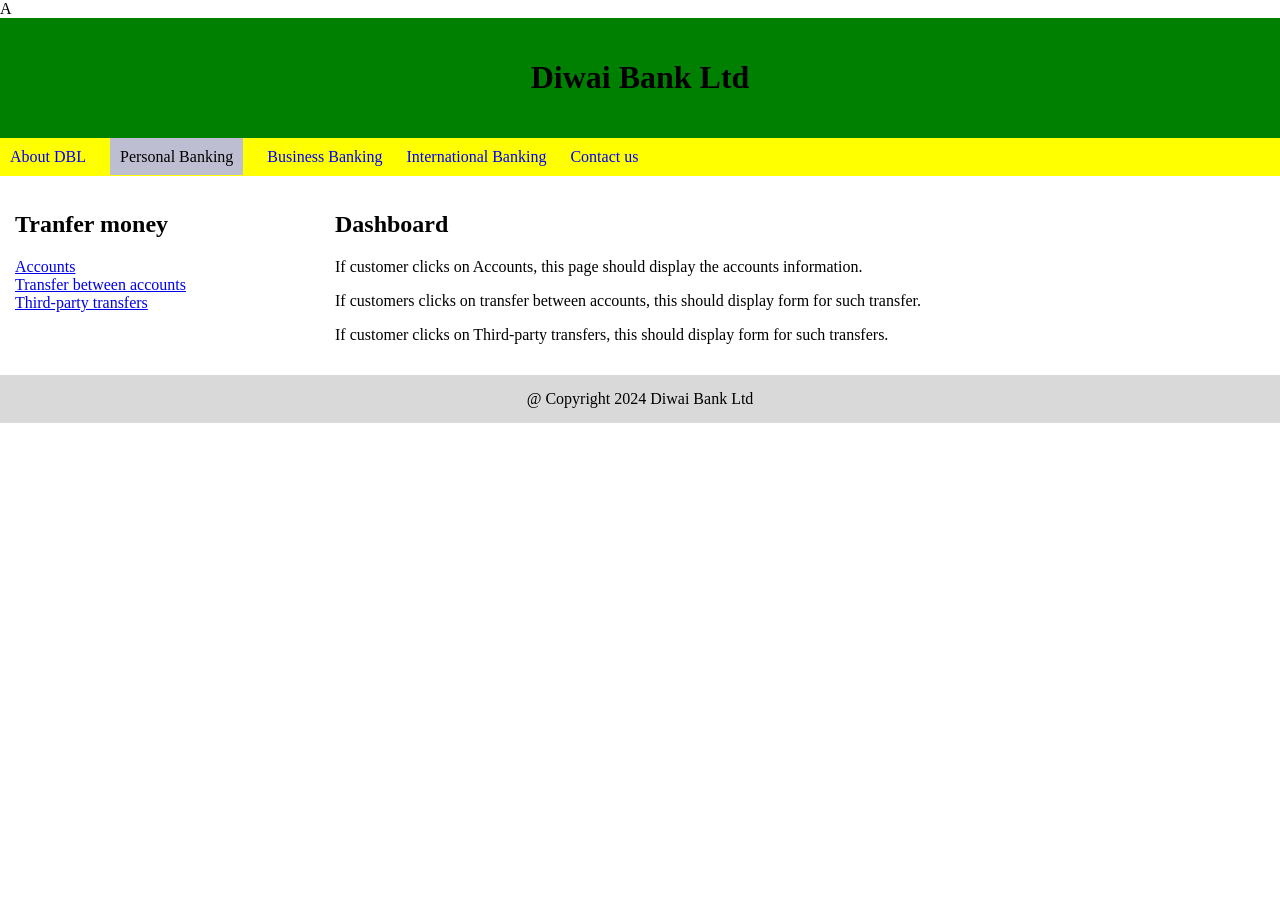
<file: Labs/Lab1/index.html>
<!DOCTYPE html>
<html lang="en">
<head>

    <!-- Author Information -->
    <!-- Author: Vincent Mala -->
    <!-- Date Created: 25 February 2026 -->
    <!-- Description: Diwai Bank Ltd Interface using CSS Grid -->

    <meta charset="UTF-8">
    <title>Diwai Bank Ltd</title>

    <!-- External CSS -->
    <link rel="stylesheet" href="style.css">

</head>

<body>A

<div class="container">

    <!-- Header -->
    <header class="header">
        <h1>Diwai Bank Ltd</h1>
    </header>

    <!-- Navigation Menu -->
    <nav class="nav">
        <a href="#">About DBL</a>
        <a class="active" href="#">Personal Banking</a>
        <a href="#">Business Banking</a>
        <a href="#">International Banking</a>
        <a href="#">Contact us</a>
    </nav>

    <!-- Sidebar -->
    <aside class="sidebar">
        <h2>Tranfer money</h2>

        <a href="#">Accounts</a><br>
        <a href="#">Transfer between accounts</a><br>
        <a href="#">Third-party transfers</a>
    </aside>

    <!-- Main Content -->
    <main class="main">
        <h2>Dashboard</h2>

        <p>If customer clicks on Accounts, this page should display the accounts information.</p>

        <p>If customers clicks on transfer between accounts, this should display form for such transfer.</p>

        <p>If customer clicks on Third-party transfers, this should display form for such transfers.</p>
    </main>

    <!-- Footer -->
    <footer class="footer">
        @ Copyright 2024 Diwai Bank Ltd
    </footer>

</div>

</body>
</html>
</file>
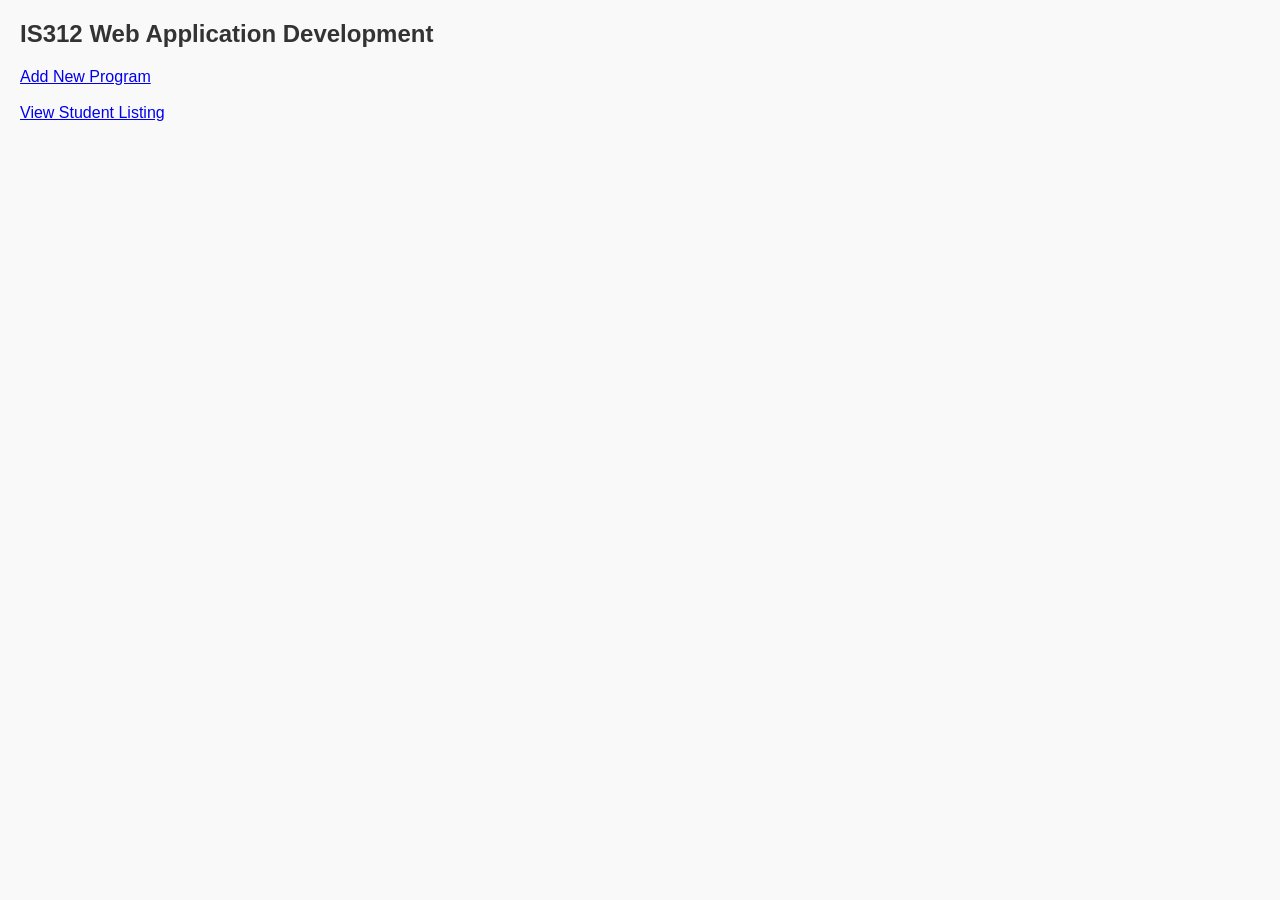
<file: Labs/Lab2/index.html>
<!DOCTYPE html>
<!-- 
    Author: Vincent Mala 
    Date: 3/18/2026 
    Unit: IS312 
-->
<html>
<head>
  <title>IS312 Lab 2</title>
  <link rel="stylesheet" href="style.css">
</head>
<body>
  <h2>IS312 Web Application Development</h2>
  <a href="new-program.html">Add New Program</a><br><br>
  <a href="student-listing.php">View Student Listing</a>
</body>
</html>
</file>
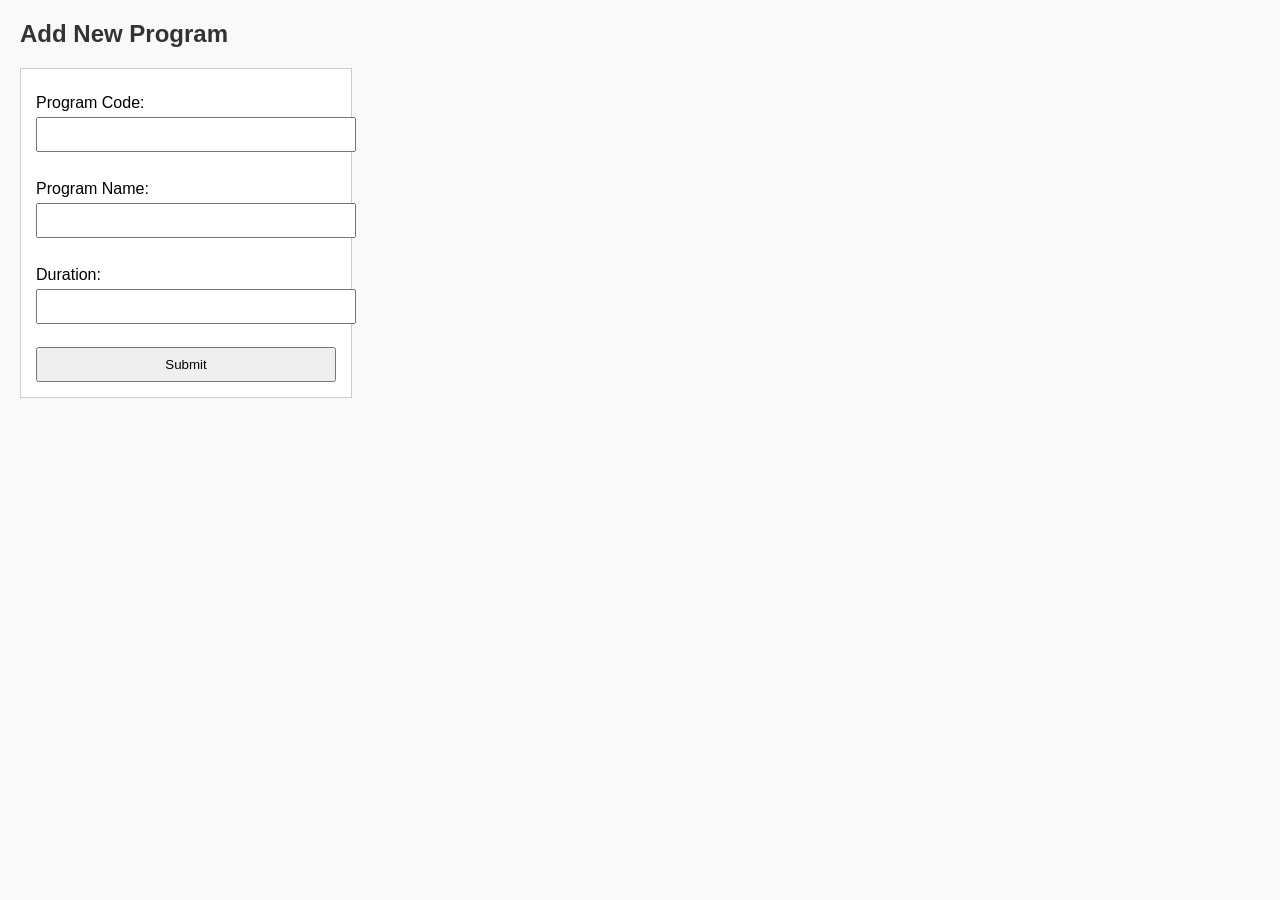
<file: Labs/Lab2/new-program.html>
<!DOCTYPE html>
<!--
    Author: Vincent
    Date: 18 March 2026 | Unit: IS312
-->
<html lang="en">
<head>
    <meta charset="UTF-8">
    <meta name="author" content="Vincent">
    <meta name="description" content="Form page for adding a new program to the database">
    <meta name="viewport" content="width=device-width, initial-scale=1.0">
    
    <title>Add Program</title>
    <link rel="stylesheet" href="style.css">
    <script src="script.js"></script>
</head>
<body>
    <h2>Add New Program</h2>
    <form action="add-new-program.php" method="POST" onsubmit="return validateForm()">
        <label for="programCode">Program Code:</label>
        <input type="text" id="programCode" name="programCode"><br><br>

        <label for="programName">Program Name:</label>
        <input type="text" id="programName" name="programName"><br><br>

        <label for="duration">Duration:</label>
        <input type="text" id="duration" name="duration"><br><br>

        <input type="submit" value="Submit">
    </form>
</body>
</html>
</file>
<file: Labs/Lab1/style.css>
/* Page style */
body {
    margin: 0;
    font-family: Times New Roman, serif;
}

/* Grid Layout */
.container {
    display: grid;
    grid-template-areas:
        "header header"
        "nav nav"
        "sidebar main"
        "footer footer";

    grid-template-columns: 1fr 3fr;
}

/* Header */
.header {
    grid-area: header;
    background-color: green;
    text-align: center;
    padding: 20px;
}

/* Navigation */
.nav {
    grid-area: nav;
    background-color: yellow;
    padding: 10px;
}

.nav a {
    margin-right: 20px;
    color: blue;
    text-decoration: none;
}

.nav a.active {
    background-color: rgb(190, 190, 211);
    color: black;
    padding: 10px;
}

/* Sidebar */
.sidebar {
    grid-area: sidebar;
    padding: 15px;
}

/* Main Content */
.main {
    grid-area: main;
    padding: 15px;
}

/* Footer */
.footer {
    grid-area: footer;
    background-color: #d9d9d9;
    text-align: center;
    padding: 15px;
}
</file>
<file: Labs/Lab2/style.css>
/*  Author: Vincent Mala
    Date: 3/18/2026
    This CSS file styles the HTML
*/
body {
  font-family: Arial, sans-serif;
  margin: 20px;
  background-color: #f9f9f9;
}

h2 {
  color: #333;
}

form {
  background: #fff;
  padding: 15px;
  border: 1px solid #ccc;
  width: 300px;
}

label {
  display: block;
  margin-top: 10px;
}

input[type="text"], input[type="submit"] {
  width: 100%;
  padding: 8px;
  margin-top: 5px;
}

table {
  border-collapse: collapse;
  width: 80%;
  margin-top: 20px;
}

th, td {
  border: 1px solid #ccc;
  padding: 8px;
  text-align: center;
}
</file>
